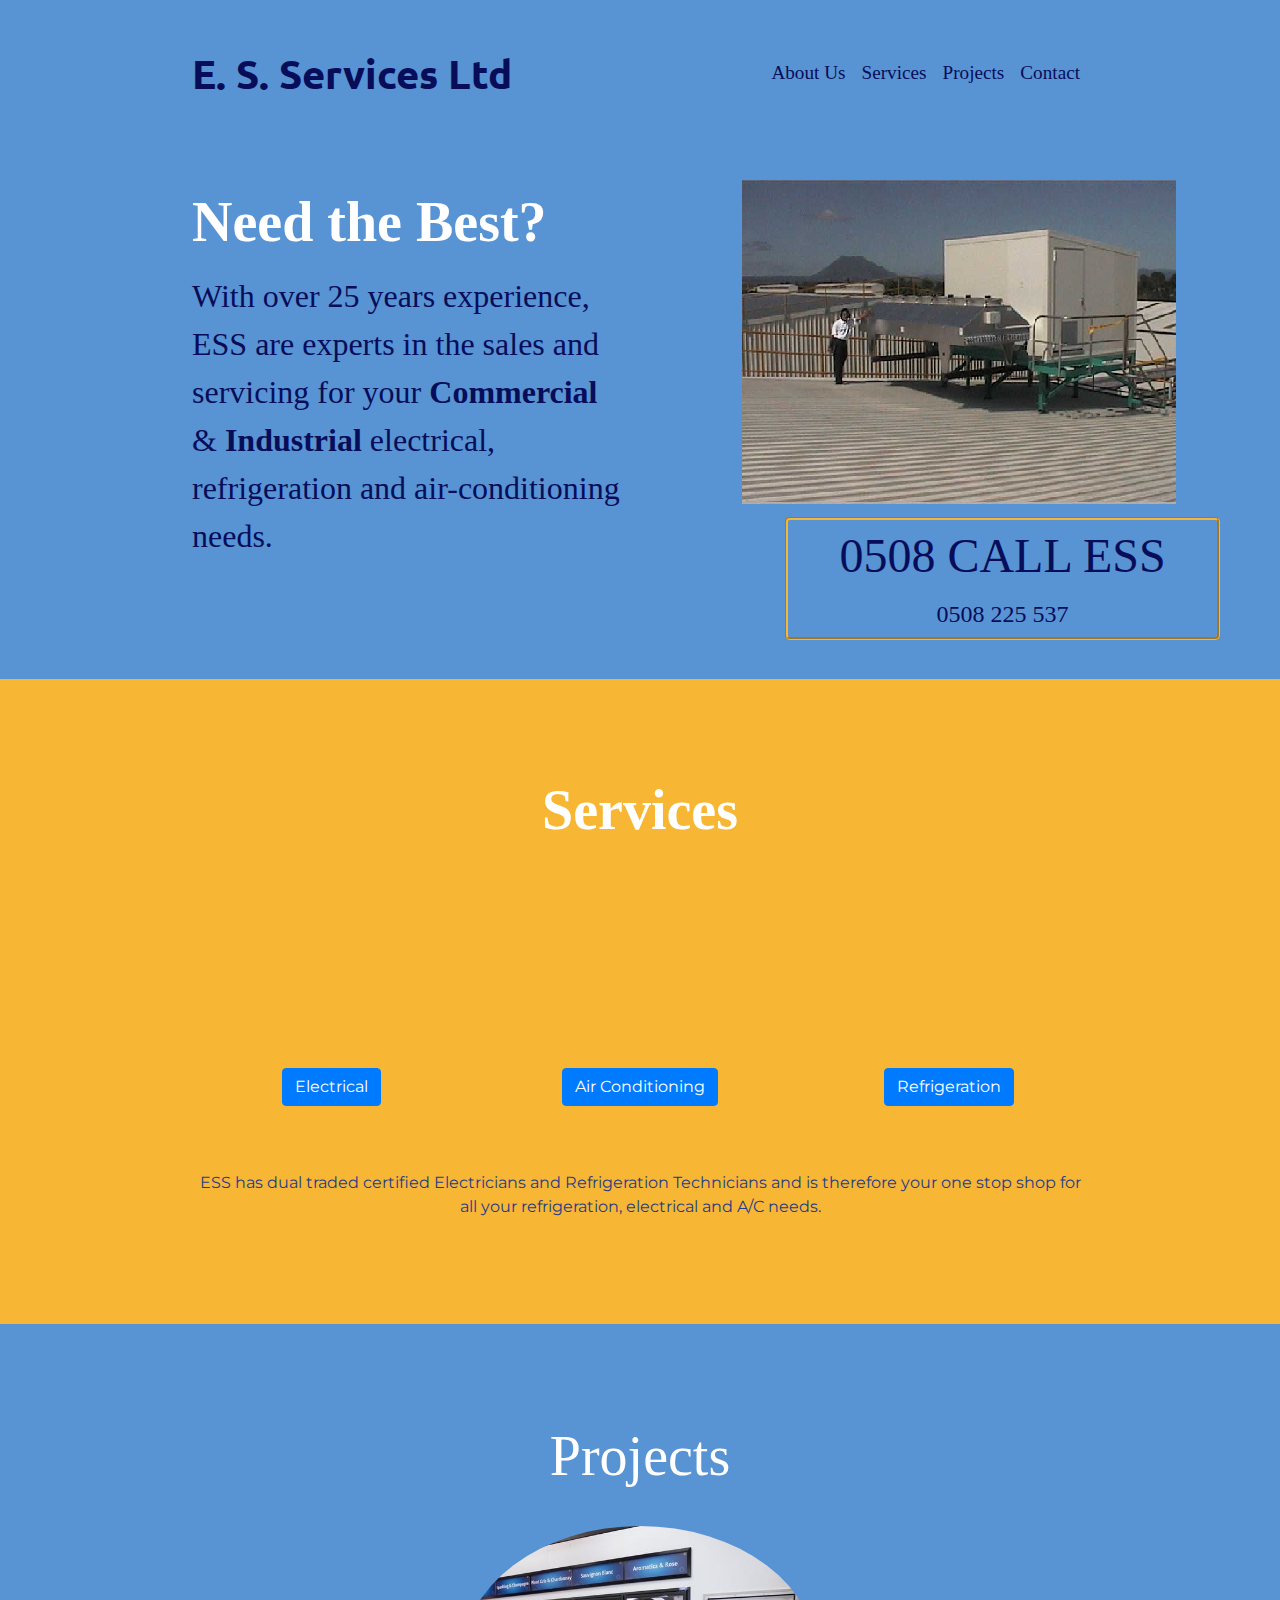
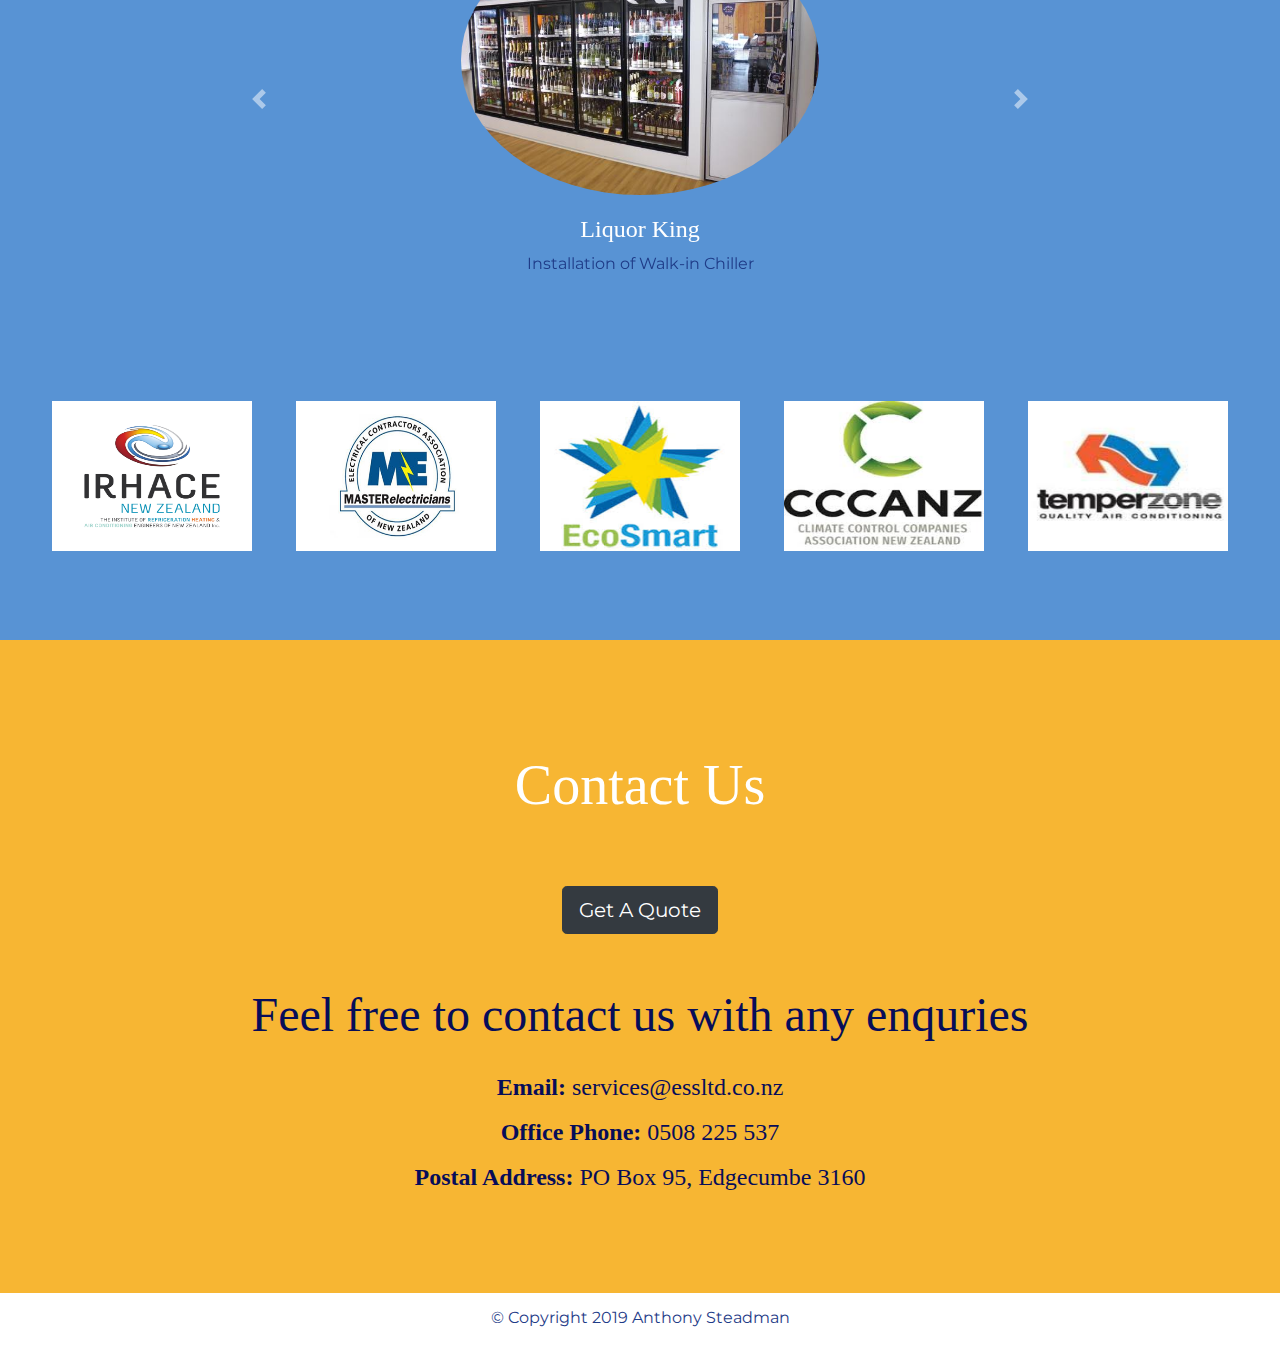
<file: index.html>
<!DOCTYPE html>
<html>

<head>
  <meta charset="utf-8">
  <title>E S Services</title>

<!-- Google Fonts -->
<link href="https://fonts.googleapis.com/css?family=Montserrat|Ubuntu" rel="stylesheet">
<!-- Favicon -->
  <link rel="icon" href="favicon.ico">
<!-- CSS Stylesheets -->
<link rel="stylesheet" href="https://stackpath.bootstrapcdn.com/bootstrap/4.3.1/css/bootstrap.min.css" integrity="sha384-ggOyR0iXCbMQv3Xipma34MD+dH/1fQ784/j6cY/iJTQUOhcWr7x9JvoRxT2MZw1T" crossorigin="anonymous">
<link rel="stylesheet" href="css/styles.css">

<!-- Font Awesome -->
<link rel="stylesheet" href="https://use.fontawesome.com/releases/v5.7.2/css/all.css" integrity="sha384-fnmOCqbTlWIlj8LyTjo7mOUStjsKC4pOpQbqyi7RrhN7udi9RwhKkMHpvLbHG9Sr" crossorigin="anonymous">

<!-- Bootstrap Script -->
<script src="https://code.jquery.com/jquery-3.3.1.slim.min.js" integrity="sha384-q8i/X+965DzO0rT7abK41JStQIAqVgRVzpbzo5smXKp4YfRvH+8abtTE1Pi6jizo" crossorigin="anonymous"></script>
<script src="https://cdnjs.cloudflare.com/ajax/libs/popper.js/1.14.7/umd/popper.min.js" integrity="sha384-UO2eT0CpHqdSJQ6hJty5KVphtPhzWj9WO1clHTMGa3JDZwrnQq4sF86dIHNDz0W1" crossorigin="anonymous"></script>
<script src="https://stackpath.bootstrapcdn.com/bootstrap/4.3.1/js/bootstrap.min.js" integrity="sha384-JjSmVgyd0p3pXB1rRibZUAYoIIy6OrQ6VrjIEaFf/nJGzIxFDsf4x0xIM+B07jRM" crossorigin="anonymous"></script>

</head>

<body>


    <section id="title">

  <div class="container-fluid">



    <!-- Nav Bar -->
<nav class="navbar navbar-expand-lg navbra-dark">

  <a class="navbar-brand" href="index.html">E. S. Services Ltd</a>

  <button class="navbar-toggler" type="button" data-toggle="collapse" data-target="#navbarTogglerDemo02">
    <span class="navbar-toggler-icon"></span>
  </button>

  <div class="collapse navbar-collapse" id="navbarTogglerDemo02">

    <ul class="navbar-nav ml-auto">
      <li class="nav-item">
        <a class="nav-link" href="about.html">About Us</a>
      </li>
      <li class="nav-item">
        <a class="nav-link" href="#services">Services</a>
      </li>
      <li class="nav-item">
        <a class="nav-link" href="#projects">Projects</a>
      </li>
      <li class="nav-item">
        <a class="nav-link" href="#contact">Contact</a>
      </li>
    </ul>
  </div>
</nav>




    <!-- Title -->



<div class="row">


    <div class="col-lg-6">
      <h1 class="title-heading"><b>Need the Best?</b></h1>
      <h2 class="title-text">With over 25 years experience, ESS are experts in the sales and servicing for your <b>Commercial</b> & <b>Industrial</b> electrical, refrigeration and air-conditioning needs.</h2>
    </div>

    <div class="col-lg-6">
<img class="title-image" src="images/title.png" alt="title-img">
<div class="phone-number">
  <h2>0508 CALL ESS</h2>
  <h3>0508 225 537</h3>
</div>


    </div>
</div>
</div>
  </section>


<!-- Services -->

  <section id="services">

<h1><b>Services</b></h1>
<div class="row">

<div class="service-box col-lg 4 col-md-12">
  <i class="icon fas fa-bolt fa-4x"></i>

      <a class="icon-text btn btn-primary" href="electrical.html" type="button">Electrical</a>

</div>
<div class="service-box col-lg-4 col-md-12">
  <i class="icon fas fa-wind fa-4x"></i>
      <a class="icon-text btn btn-primary" href="aircon.html" type="button">Air Conditioning</a>

    </div>
<div class="service-box col-lg-4 col-md-12">
  <i class="icon fas fa-snowflake fa-4x"></i>
      <a class="icon-text btn btn-primary" href="refrigeration.html" type="button">Refrigeration</a>

    </div>
</div>
<p>
ESS has dual traded certified Electricians and Refrigeration Technicians and is therefore your one stop shop for all your refrigeration, electrical and A/C needs.
</p>
  </section>


<!-- Projects -->

<section id="projects">
  <h1>Projects</h1>
  <div id="project-carousel" class="carousel slide" data-ride="false">
    <div class="carousel-inner">
      <div class="carousel-item active">
        <img class="project-image" src="images/liquor.jpg" alt="liquor-img">
        <h3>Liquor King</h3>
        <p class="project-text">Installation of Walk-in Chiller</p>


      </div>
      <div class="carousel-item">
        <img class="project-image" src="images/lights-project.jpg" alt="lights-img">
        <h3>Edgecumbe Rugby Club</h3>
        <p class="project-text">Installation of Rugby lights</p>
      </div>
    </div>
    <a class="carousel-control-prev" href="#project-carousel" role="button" data-slide="prev">
      <span class="carousel-control-prev-icon" aria-hidden="true"></span>
      <span class="sr-only">Previous</span>
    </a>
    <a class="carousel-control-next" href="#project-carousel" role="button" data-slide="next">
      <span class="carousel-control-next-icon" aria-hidden="true"></span>
      <span class="sr-only">Next</span>
    </a>
  </div>




</section>


<!-- Brands -->

<section id="brands">

  <img class="brand-logo" src="images/irhace-Logo.jpg" alt="irhace-logo">
  <img class="brand-logo" src="images/masterelec-logo.jpg" alt="masterelec-logo">
  <img class="brand-logo" src="images/ecosmart-logo.jpg" alt="ecosmart-logo">
  <img class="brand-logo" src="images/cccanz-logo.jpg" alt="cccanz-logo">
  <img class="brand-logo" src="images/temperzone-logo.jpg" alt="temperzone-logo">
</section>



<!-- Contact Us -->

<section id="contact">

  <h2 class="contact-heading">Contact Us</h2>
  <a type="button" href="quoteform.html" class="quote-btn cta-btn btn btn-dark btn-lg download-button"></i>Get A Quote</a>
  <h2 class="contact-subheading">Feel free to contact us with any enquries</h2>
  <h3 class="contact-text"><b>Email:</b> services@essltd.co.nz</h3>
  <h3 class="contact-text"><b>Office Phone:</b> 0508 225 537</h3>
  <h3 class="contact-text"><b>Postal Address:</b> PO Box 95, Edgecumbe 3160</h3>





</section>


<!-- Footer -->

<footer id="footer">

  <p>© Copyright 2019 Anthony Steadman</p>

</footer>


</body>

</html>
</file>
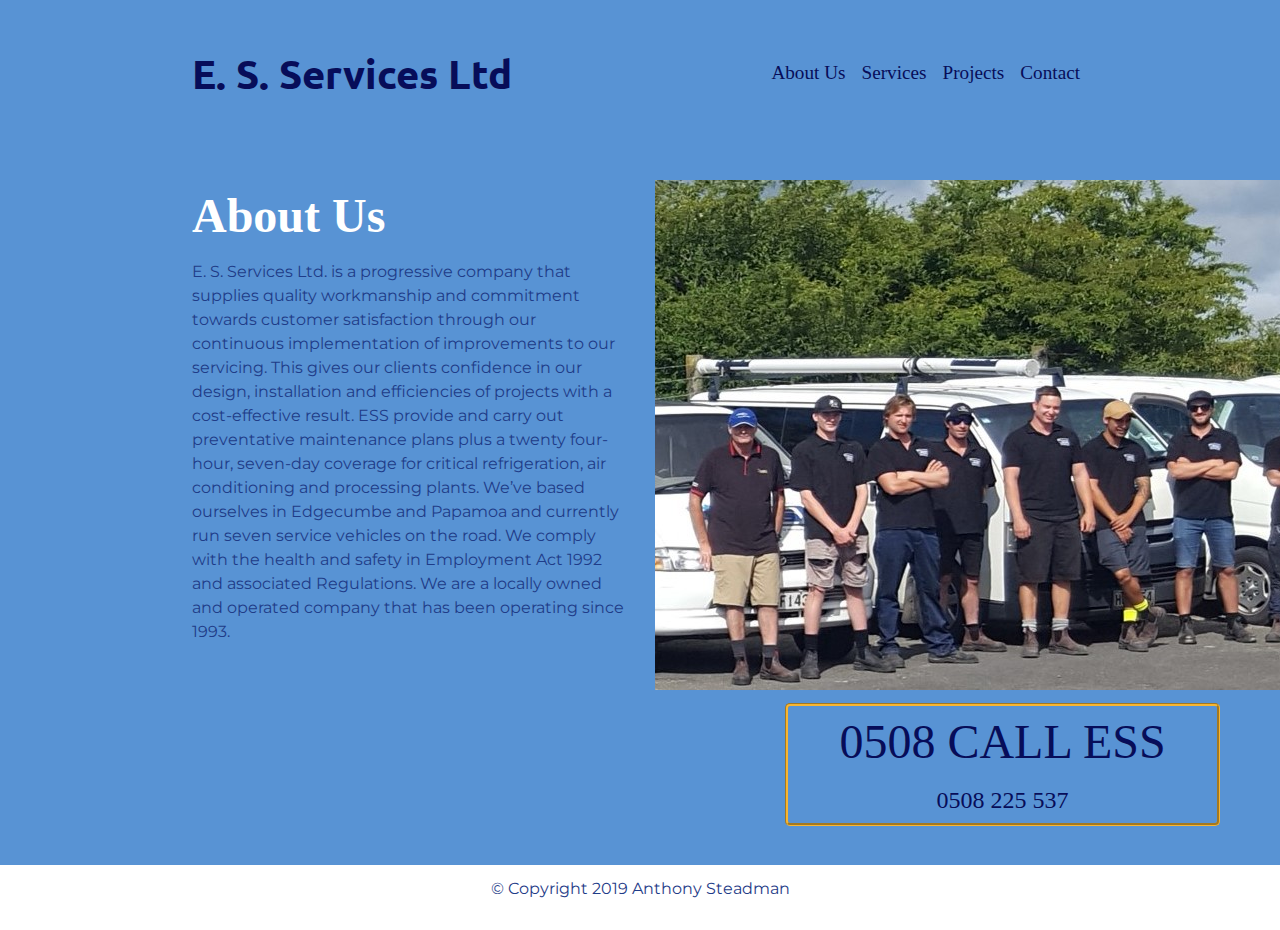
<file: about.html>
<!DOCTYPE html>
<html>

<head>
  <meta charset="utf-8">
  <title>About Us</title>

<!-- Google Fonts -->
<link href="https://fonts.googleapis.com/css?family=Montserrat|Ubuntu" rel="stylesheet">

<!-- CSS Stylesheets -->
<link rel="stylesheet" href="https://stackpath.bootstrapcdn.com/bootstrap/4.3.1/css/bootstrap.min.css" integrity="sha384-ggOyR0iXCbMQv3Xipma34MD+dH/1fQ784/j6cY/iJTQUOhcWr7x9JvoRxT2MZw1T" crossorigin="anonymous">
<link rel="stylesheet" href="css/styles.css">

<!-- Font Awesome -->
<link rel="stylesheet" href="https://use.fontawesome.com/releases/v5.7.2/css/all.css" integrity="sha384-fnmOCqbTlWIlj8LyTjo7mOUStjsKC4pOpQbqyi7RrhN7udi9RwhKkMHpvLbHG9Sr" crossorigin="anonymous">

<!-- Bootstrap Script -->
<script src="https://code.jquery.com/jquery-3.3.1.slim.min.js" integrity="sha384-q8i/X+965DzO0rT7abK41JStQIAqVgRVzpbzo5smXKp4YfRvH+8abtTE1Pi6jizo" crossorigin="anonymous"></script>
<script src="https://cdnjs.cloudflare.com/ajax/libs/popper.js/1.14.7/umd/popper.min.js" integrity="sha384-UO2eT0CpHqdSJQ6hJty5KVphtPhzWj9WO1clHTMGa3JDZwrnQq4sF86dIHNDz0W1" crossorigin="anonymous"></script>
<script src="https://stackpath.bootstrapcdn.com/bootstrap/4.3.1/js/bootstrap.min.js" integrity="sha384-JjSmVgyd0p3pXB1rRibZUAYoIIy6OrQ6VrjIEaFf/nJGzIxFDsf4x0xIM+B07jRM" crossorigin="anonymous"></script>

</head>

<body>


    <section id="title">

  <div class="container-fluid">



    <!-- Nav Bar -->
<nav class="navbar navbar-expand-lg navbra-dark">

  <a class="navbar-brand" href="index.html">E. S. Services Ltd</a>

  <button class="navbar-toggler" type="button" data-toggle="collapse" data-target="#navbarTogglerDemo02">
    <span class="navbar-toggler-icon"></span>
  </button>

  <div class="collapse navbar-collapse" id="navbarTogglerDemo02">

    <ul class="navbar-nav ml-auto">
      <li class="nav-item">
        <a class="nav-link" href="about.html">About Us</a>
      </li>
      <li class="nav-item">
        <a class="nav-link" href="index.html#services">Services</a>
      </li>
      <li class="nav-item">
        <a class="nav-link" href="index.html#projects">Projects</a>
      </li>
      <li class="nav-item">
        <a class="nav-link" href="index.html#contact">Contact</a>
      </li>
    </ul>
  </div>
</nav>


<!-- About title -->



<div class="row">


    <div class="col-lg-6">
      <h2 class="title-heading"><b>About Us</b></h2>
      <p class="normal-text">E. S. Services Ltd. is a progressive company that supplies quality workmanship and commitment towards customer satisfaction through our continuous implementation of improvements to our servicing. This gives our clients confidence in our design, installation and efficiencies of projects with a cost-effective result.
ESS provide and carry out preventative maintenance plans plus a twenty four-hour, seven-day coverage for critical refrigeration, air conditioning and processing plants.
We’ve based ourselves in Edgecumbe and Papamoa and currently run seven service vehicles on the road.
We comply with the health and safety in Employment Act 1992 and associated Regulations.
We are a locally owned and operated company that has been operating since 1993.

</p>
    </div>

    <div class="col-lg-6">
<img class="about-image" src="images/about.jpg" alt="about-img">
<div class="phone-number">
  <h2>0508 CALL ESS</h2>
  <h3>0508 225 537</h3>
</div>


    </div>
</div>
</div>
  </section>

  <footer id="footer">

    <p>© Copyright 2019 Anthony Steadman</p>

  </footer>
</body>
</html>
</file>
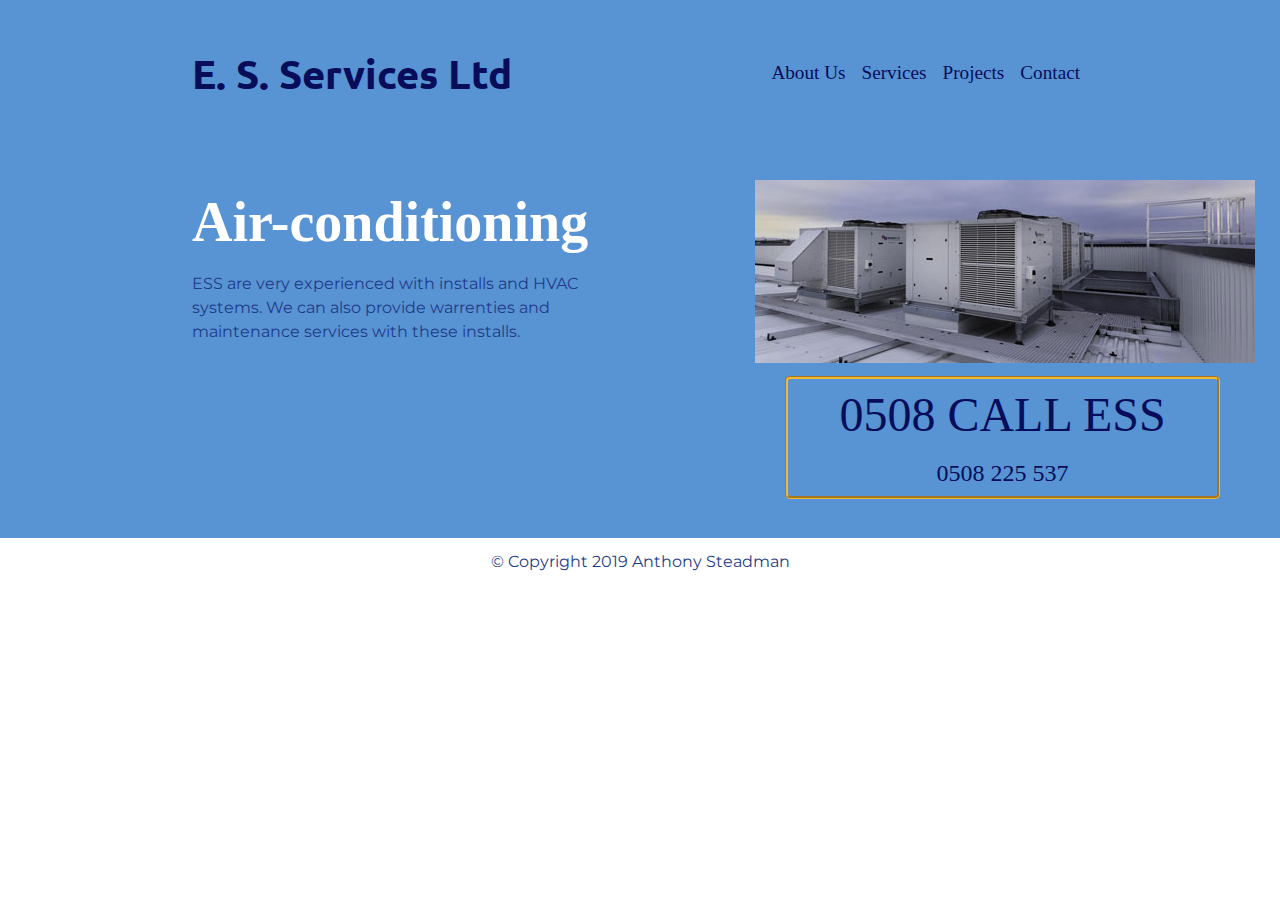
<file: aircon.html>
<!DOCTYPE html>
<html>

<head>
  <meta charset="utf-8">
  <title>E S Services</title>

<!-- Google Fonts -->
<link href="https://fonts.googleapis.com/css?family=Montserrat|Ubuntu" rel="stylesheet">

<!-- CSS Stylesheets -->
<link rel="stylesheet" href="https://stackpath.bootstrapcdn.com/bootstrap/4.3.1/css/bootstrap.min.css" integrity="sha384-ggOyR0iXCbMQv3Xipma34MD+dH/1fQ784/j6cY/iJTQUOhcWr7x9JvoRxT2MZw1T" crossorigin="anonymous">
<link rel="stylesheet" href="css/styles.css">

<!-- Font Awesome -->
<link rel="stylesheet" href="https://use.fontawesome.com/releases/v5.7.2/css/all.css" integrity="sha384-fnmOCqbTlWIlj8LyTjo7mOUStjsKC4pOpQbqyi7RrhN7udi9RwhKkMHpvLbHG9Sr" crossorigin="anonymous">

<!-- Bootstrap Script -->
<script src="https://code.jquery.com/jquery-3.3.1.slim.min.js" integrity="sha384-q8i/X+965DzO0rT7abK41JStQIAqVgRVzpbzo5smXKp4YfRvH+8abtTE1Pi6jizo" crossorigin="anonymous"></script>
<script src="https://cdnjs.cloudflare.com/ajax/libs/popper.js/1.14.7/umd/popper.min.js" integrity="sha384-UO2eT0CpHqdSJQ6hJty5KVphtPhzWj9WO1clHTMGa3JDZwrnQq4sF86dIHNDz0W1" crossorigin="anonymous"></script>
<script src="https://stackpath.bootstrapcdn.com/bootstrap/4.3.1/js/bootstrap.min.js" integrity="sha384-JjSmVgyd0p3pXB1rRibZUAYoIIy6OrQ6VrjIEaFf/nJGzIxFDsf4x0xIM+B07jRM" crossorigin="anonymous"></script>

</head>

<body>


    <section id="title">

  <div class="container-fluid">



    <!-- Nav Bar -->
<nav class="navbar navbar-expand-lg navbra-dark">

  <a class="navbar-brand" href="index.html">E. S. Services Ltd</a>

  <button class="navbar-toggler" type="button" data-toggle="collapse" data-target="#navbarTogglerDemo02">
    <span class="navbar-toggler-icon"></span>
  </button>

  <div class="collapse navbar-collapse" id="navbarTogglerDemo02">

    <ul class="navbar-nav ml-auto">
      <li class="nav-item">
        <a class="nav-link" href="about.html">About Us</a>
      </li>
      <li class="nav-item">
        <a class="nav-link" href="index.html#services">Services</a>
      </li>
      <li class="nav-item">
        <a class="nav-link" href="index.html#projects">Projects</a>
      </li>
      <li class="nav-item">
        <a class="nav-link" href="index.html#contact">Contact</a>
      </li>
    </ul>
  </div>
</nav>
<!-- Title -->



<div class="row">


<div class="col-lg-6">
  <h1 class="title-heading"><b>Air-conditioning</b></h1>
  <p class="normal-text">ESS are very experienced with installs and HVAC systems. We can also provide warrenties and maintenance services with these installs. </p>
</div>

<div class="col-lg-6">
<img class="aircon-image" src="images/aircon.jpg" alt="aircon-img">
<div class="phone-number">
<h2>0508 CALL ESS</h2>
<h3>0508 225 537</h3>
</div>


</div>
</div>
</div>
</section>

<!-- Footer -->

<footer id="footer">

  <p>© Copyright 2019 Anthony Steadman</p>

</footer>


</body>

</html>
</file>
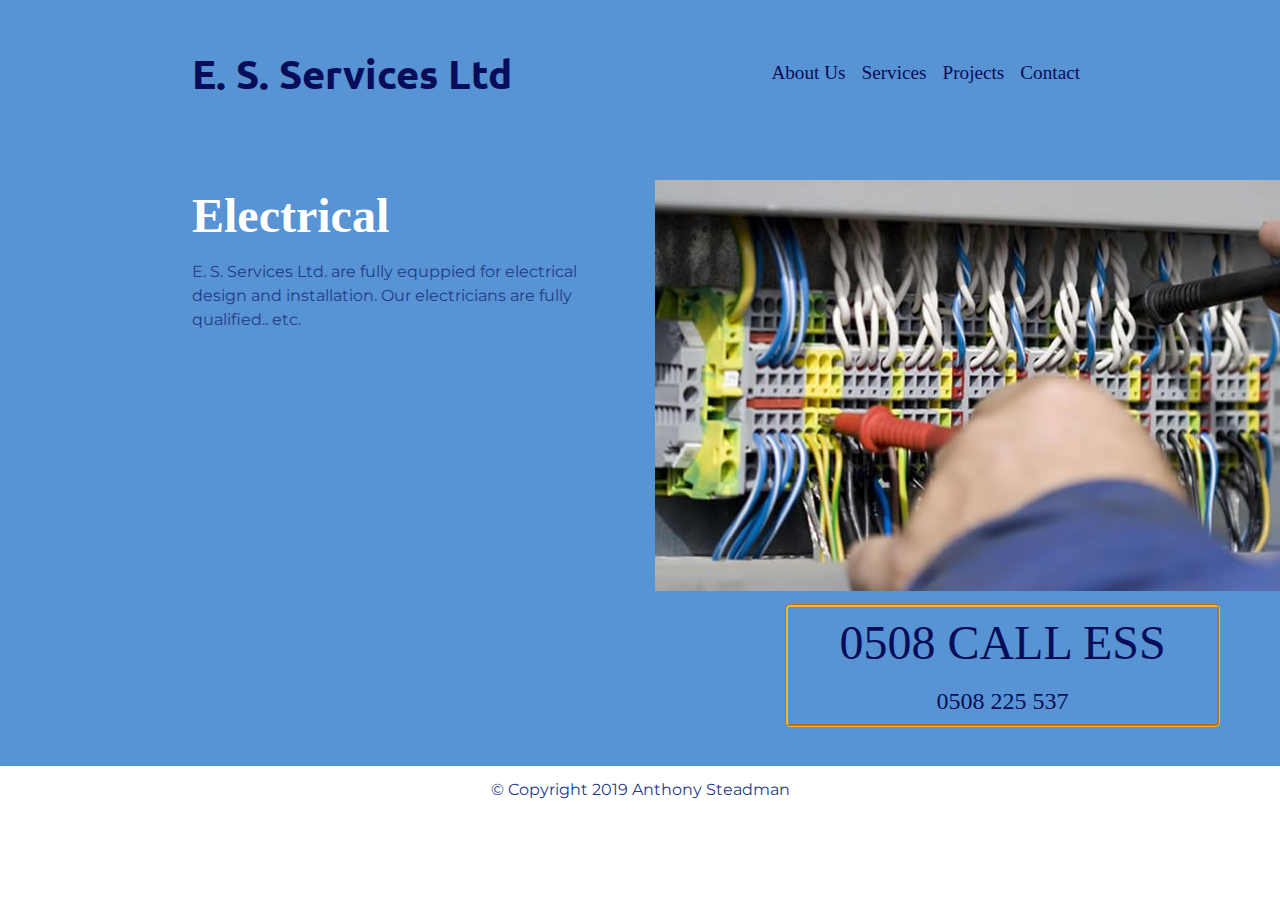
<file: electrical.html>
<!DOCTYPE html>
<html>

<head>
  <meta charset="utf-8">
  <title>E S Services</title>

<!-- Google Fonts -->
<link href="https://fonts.googleapis.com/css?family=Montserrat|Ubuntu" rel="stylesheet">

<!-- CSS Stylesheets -->
<link rel="stylesheet" href="https://stackpath.bootstrapcdn.com/bootstrap/4.3.1/css/bootstrap.min.css" integrity="sha384-ggOyR0iXCbMQv3Xipma34MD+dH/1fQ784/j6cY/iJTQUOhcWr7x9JvoRxT2MZw1T" crossorigin="anonymous">
<link rel="stylesheet" href="css/styles.css">

<!-- Font Awesome -->
<link rel="stylesheet" href="https://use.fontawesome.com/releases/v5.7.2/css/all.css" integrity="sha384-fnmOCqbTlWIlj8LyTjo7mOUStjsKC4pOpQbqyi7RrhN7udi9RwhKkMHpvLbHG9Sr" crossorigin="anonymous">

<!-- Bootstrap Script -->
<script src="https://code.jquery.com/jquery-3.3.1.slim.min.js" integrity="sha384-q8i/X+965DzO0rT7abK41JStQIAqVgRVzpbzo5smXKp4YfRvH+8abtTE1Pi6jizo" crossorigin="anonymous"></script>
<script src="https://cdnjs.cloudflare.com/ajax/libs/popper.js/1.14.7/umd/popper.min.js" integrity="sha384-UO2eT0CpHqdSJQ6hJty5KVphtPhzWj9WO1clHTMGa3JDZwrnQq4sF86dIHNDz0W1" crossorigin="anonymous"></script>
<script src="https://stackpath.bootstrapcdn.com/bootstrap/4.3.1/js/bootstrap.min.js" integrity="sha384-JjSmVgyd0p3pXB1rRibZUAYoIIy6OrQ6VrjIEaFf/nJGzIxFDsf4x0xIM+B07jRM" crossorigin="anonymous"></script>

</head>

<body>


    <section id="title">

  <div class="container-fluid">



    <!-- Nav Bar -->
<nav class="navbar navbar-expand-lg navbra-dark">

  <a class="navbar-brand" href="index.html">E. S. Services Ltd</a>

  <button class="navbar-toggler" type="button" data-toggle="collapse" data-target="#navbarTogglerDemo02">
    <span class="navbar-toggler-icon"></span>
  </button>

  <div class="collapse navbar-collapse" id="navbarTogglerDemo02">

    <ul class="navbar-nav ml-auto">
      <li class="nav-item">
        <a class="nav-link" href="about.html">About Us</a>
      </li>
      <li class="nav-item">
        <a class="nav-link" href="index.html#services">Services</a>
      </li>
      <li class="nav-item">
        <a class="nav-link" href="index.html#projects">Projects</a>
      </li>
      <li class="nav-item">
        <a class="nav-link" href="index.html#contact">Contact</a>
      </li>
    </ul>
  </div>
</nav>

<!-- electrical title -->
<div class="row">


    <div class="col-lg-6">
      <h2 class="title-heading"><b>Electrical</b></h2>
      <p class="normal-text">E. S. Services Ltd. are fully equppied for electrical design and installation. Our electricians are fully qualified.. etc.

</p>
    </div>

    <div class="col-lg-6">
<img class="electrical-image" src="images/electrical.jpg" alt="electrical-img">
<div class="phone-number">
  <h2>0508 CALL ESS</h2>
  <h3>0508 225 537</h3>
</div>
</div>
</div>
</div>
</section>
<!-- Footer -->

<footer id="footer">

  <p>© Copyright 2019 Anthony Steadman</p>

</footer>


</body>

</html>
</file>
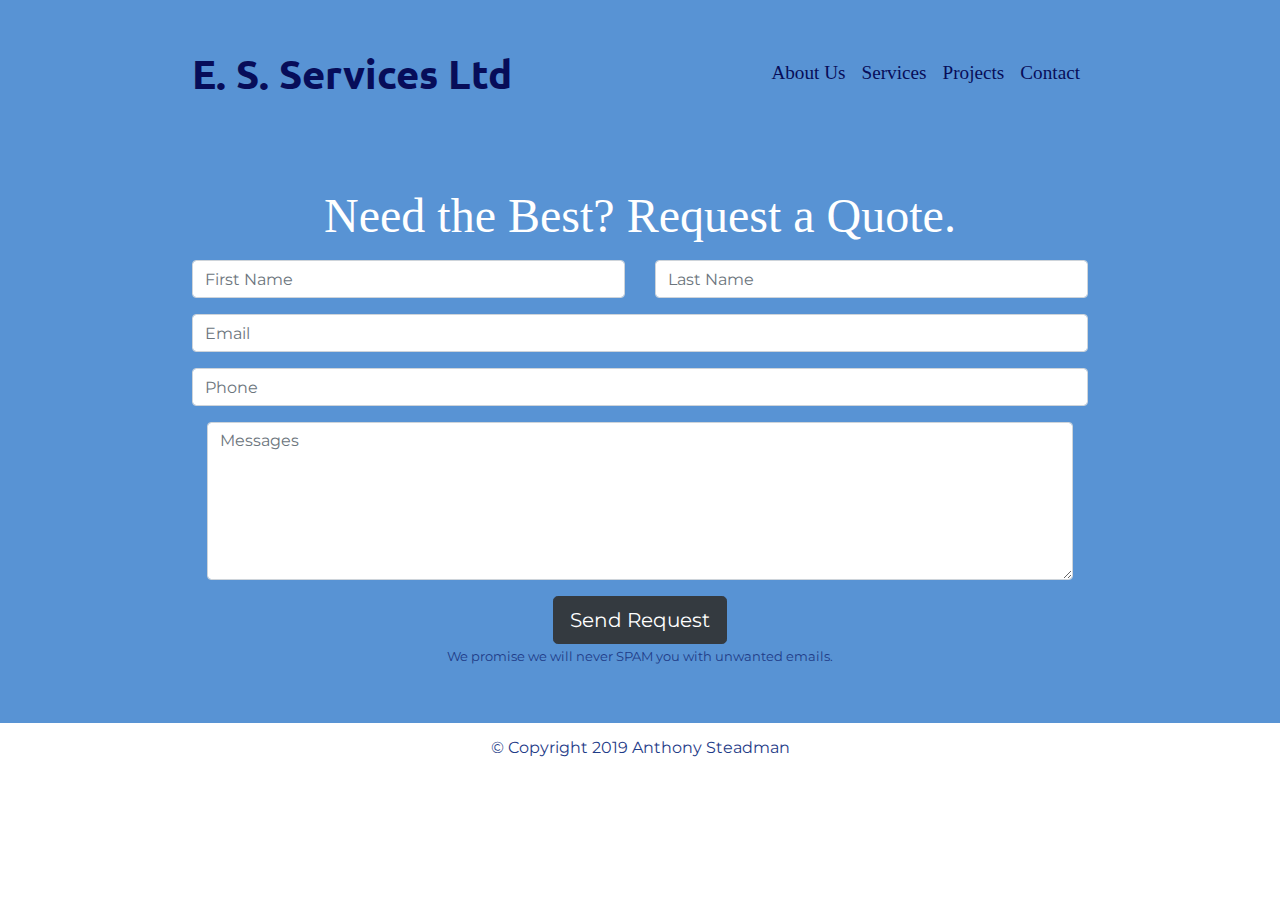
<file: quoteform.html>
<!DOCTYPE html>
<html>

<head>
  <meta charset="utf-8">
  <title>About Us</title>

<!-- Google Fonts -->
<link href="https://fonts.googleapis.com/css?family=Montserrat|Ubuntu" rel="stylesheet">

<!-- CSS Stylesheets -->
<link rel="stylesheet" href="https://stackpath.bootstrapcdn.com/bootstrap/4.3.1/css/bootstrap.min.css" integrity="sha384-ggOyR0iXCbMQv3Xipma34MD+dH/1fQ784/j6cY/iJTQUOhcWr7x9JvoRxT2MZw1T" crossorigin="anonymous">
<link rel="stylesheet" href="css/styles.css">

<!-- Font Awesome -->
<link rel="stylesheet" href="https://use.fontawesome.com/releases/v5.7.2/css/all.css" integrity="sha384-fnmOCqbTlWIlj8LyTjo7mOUStjsKC4pOpQbqyi7RrhN7udi9RwhKkMHpvLbHG9Sr" crossorigin="anonymous">

<!-- Bootstrap Script -->
<script src="https://code.jquery.com/jquery-3.3.1.slim.min.js" integrity="sha384-q8i/X+965DzO0rT7abK41JStQIAqVgRVzpbzo5smXKp4YfRvH+8abtTE1Pi6jizo" crossorigin="anonymous"></script>
<script src="https://cdnjs.cloudflare.com/ajax/libs/popper.js/1.14.7/umd/popper.min.js" integrity="sha384-UO2eT0CpHqdSJQ6hJty5KVphtPhzWj9WO1clHTMGa3JDZwrnQq4sF86dIHNDz0W1" crossorigin="anonymous"></script>
<script src="https://stackpath.bootstrapcdn.com/bootstrap/4.3.1/js/bootstrap.min.js" integrity="sha384-JjSmVgyd0p3pXB1rRibZUAYoIIy6OrQ6VrjIEaFf/nJGzIxFDsf4x0xIM+B07jRM" crossorigin="anonymous"></script>

</head>

<body>


    <section id="title">

  <div class="container-fluid">



    <!-- Nav Bar -->
<nav class="navbar navbar-expand-lg navbra-dark">

  <a class="navbar-brand" href="index.html">E. S. Services Ltd</a>

  <button class="navbar-toggler" type="button" data-toggle="collapse" data-target="#navbarTogglerDemo02">
    <span class="navbar-toggler-icon"></span>
  </button>

  <div class="collapse navbar-collapse" id="navbarTogglerDemo02">

    <ul class="navbar-nav ml-auto">
      <li class="nav-item">
        <a class="nav-link" href="about.html">About Us</a>
      </li>
      <li class="nav-item">
        <a class="nav-link" href="index.html#services">Services</a>
      </li>
      <li class="nav-item">
        <a class="nav-link" href="index.html#projects">Projects</a>
      </li>
      <li class="nav-item">
        <a class="nav-link" href="index.html#contact">Contact</a>
      </li>
    </ul>
  </div>
</nav>



<!-- service-form -->

<form>
                        <div class="service-form">
                            <div class="row">
                                <div class="col-xl-12 col-lg-12 col-md-12 col-sm-12 col-12 mb10 ">
                                    <h2 class="quote-heading">Need the Best? Request a Quote.</h2>
                                </div>
                                <div class="col-xl-6 col-lg-6 col-md-6 col-sm-12 col-12 ">
                                    <div class="form-group service-form-group">
                                        <label class="control-label sr-only" for="name"></label>
                                        <input id="name" type="text" placeholder="First Name" class="form-control" required>

                                    </div>
                                </div>
                                <div class="col-xl-6 col-lg-6 col-md-6 col-sm-12 col-12  ">
                                    <div class="form-group service-form-group">
                                        <label class="control-label sr-only" for="name"></label>
                                        <input id="name" type="text" placeholder="Last Name" class="form-control" required>

                                    </div>
                                </div>
                                <div class="col-xl-12 col-lg-12 col-md-12 col-sm-12 col-12 ">
                                    <div class="form-group service-form-group">
                                        <label class="control-label sr-only" for="email"></label>
                                        <input id="email" type="email" placeholder="Email" class="form-control" required>

                                    </div>
                                </div>
                                <div class="col-xl-12 col-lg-12 col-md-12 col-sm-12 col-12 ">
                                    <div class="form-group service-form-group">
                                        <label class="control-label sr-only" for="phone"></label>
                                        <input id="phone" type="text" placeholder="Phone" class="form-control" required>

                                    </div>
                                </div>


                                </div>
                                <div class="col-xl-12 col-lg-12 col-md-12 col-sm-12 col-12 ">
                                    <div class="form-group">
                                        <label class="control-label sr-only" for="textarea"></label>
                                        <textarea class="form-control" id="textarea" name="textarea" rows="6" placeholder="Messages"></textarea>
                                    </div>
                                </div>
                                <div class=" btn-quote col-xl-12 col-lg-12 col-md-12 col-sm-12 col-12 ">
                                    <button type="submit" name="singlebutton" class=" btn btn-default btn btn-dark btn-lg mb10">Send Request</button>
                                    <p><small>We promise we will never SPAM you with unwanted emails.</small></p>
                                </div>
                            </div>
                        </div>
                    </form>
<section>


                    <!-- Footer -->

                    <footer id="footer">

                      <p>© Copyright 2019 Anthony Steadman</p>

                    </footer>


                    </body>

                    </html>
</file>
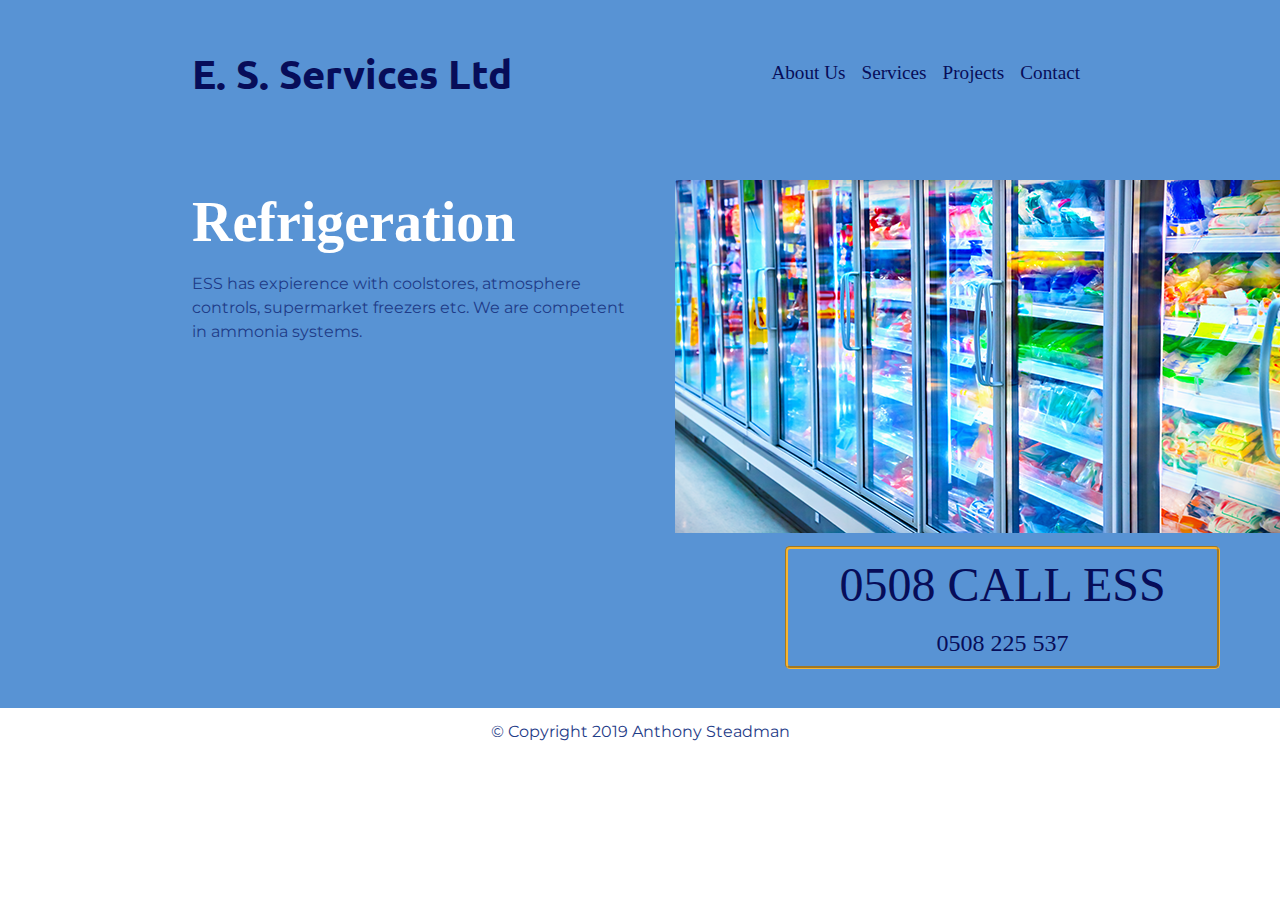
<file: refrigeration.html>
<!DOCTYPE html>
<html>

<head>
  <meta charset="utf-8">
  <title>E S Services</title>

<!-- Google Fonts -->
<link href="https://fonts.googleapis.com/css?family=Montserrat|Ubuntu" rel="stylesheet">

<!-- CSS Stylesheets -->
<link rel="stylesheet" href="https://stackpath.bootstrapcdn.com/bootstrap/4.3.1/css/bootstrap.min.css" integrity="sha384-ggOyR0iXCbMQv3Xipma34MD+dH/1fQ784/j6cY/iJTQUOhcWr7x9JvoRxT2MZw1T" crossorigin="anonymous">
<link rel="stylesheet" href="css/styles.css">

<!-- Font Awesome -->
<link rel="stylesheet" href="https://use.fontawesome.com/releases/v5.7.2/css/all.css" integrity="sha384-fnmOCqbTlWIlj8LyTjo7mOUStjsKC4pOpQbqyi7RrhN7udi9RwhKkMHpvLbHG9Sr" crossorigin="anonymous">

<!-- Bootstrap Script -->
<script src="https://code.jquery.com/jquery-3.3.1.slim.min.js" integrity="sha384-q8i/X+965DzO0rT7abK41JStQIAqVgRVzpbzo5smXKp4YfRvH+8abtTE1Pi6jizo" crossorigin="anonymous"></script>
<script src="https://cdnjs.cloudflare.com/ajax/libs/popper.js/1.14.7/umd/popper.min.js" integrity="sha384-UO2eT0CpHqdSJQ6hJty5KVphtPhzWj9WO1clHTMGa3JDZwrnQq4sF86dIHNDz0W1" crossorigin="anonymous"></script>
<script src="https://stackpath.bootstrapcdn.com/bootstrap/4.3.1/js/bootstrap.min.js" integrity="sha384-JjSmVgyd0p3pXB1rRibZUAYoIIy6OrQ6VrjIEaFf/nJGzIxFDsf4x0xIM+B07jRM" crossorigin="anonymous"></script>

</head>

<body>


    <section id="title">

  <div class="container-fluid">



    <!-- Nav Bar -->
<nav class="navbar navbar-expand-lg navbra-dark">

  <a class="navbar-brand" href="index.html">E. S. Services Ltd</a>

  <button class="navbar-toggler" type="button" data-toggle="collapse" data-target="#navbarTogglerDemo02">
    <span class="navbar-toggler-icon"></span>
  </button>

  <div class="collapse navbar-collapse" id="navbarTogglerDemo02">

    <ul class="navbar-nav ml-auto">
      <li class="nav-item">
        <a class="nav-link" href="about.html">About Us</a>
      </li>
      <li class="nav-item">
        <a class="nav-link" href="index.html#services">Services</a>
      </li>
      <li class="nav-item">
        <a class="nav-link" href="index.html#projects">Projects</a>
      </li>
      <li class="nav-item">
        <a class="nav-link" href="index.html#contact">Contact</a>
      </li>
    </ul>
  </div>
</nav>

<!-- Title -->



<div class="row">


<div class="col-lg-6">
  <h1 class="title-heading"><b>Refrigeration</b></h1>
  <p class="normal-text">ESS has expierence with coolstores, atmosphere controls, supermarket freezers etc. We are competent in ammonia systems.</p>
</div>

<div class="col-lg-6">
<img class="refrigeration-image" src="images/refrigeration.png" alt="refrigeration-img">
<div class="phone-number">
<h2>0508 CALL ESS</h2>
<h3>0508 225 537</h3>
</div>


</div>
</div>
</div>
</section>

<!-- Footer -->

<footer id="footer">

  <p>© Copyright 2019 Anthony Steadman</p>

</footer>


</body>

</html>
</file>
<file: css/styles.css>
body{
  height: 100%;
  font-family: "Montserrat";
}
html {
  height: 100%;
}

h1 {
font-family: "Montserrat-Black";
  font-size: 3.5rem;
  line-height: 1.5;
}
h2 {
font-family: "Montserrat-bold";
font-size: 3rem;
line-height: 1.5;
}
h3
{
  font-family: "Montserrat-bold";
  font-size: 1.5rem;
}

p {
  color: #1f3c88;
}


/* navigation bar */

.navbar {
  padding: 0 0 4.5rem;

}

.navbar-brand {
  font-family: "Ubuntu";
  font-size: 2.5rem;
  font-weight: bold;
  color: #070d59;
}

.nav-link {
  font-size: 1.2rem;
  font-family: "Montserrat-Light";
  color: #070d59;
}

/* Title */
#title {
background-color:#5893d4;

}
.title-heading {
  color: #fff;
}
.title-text {
  font-size: 2rem;
  color: #070d59;
}
.container-fluid {
  padding:3% 15%;
}
.title-image {
padding-left: 20%;
padding-bottom: 3%;

}
.phone-number {
margin-left: 130px;
  text-align: center;
  border-style: groove;
  border-color:  #f7b633;
    border-radius: 5px;
    width: 435px;
    vertical-align: middle;
      color: #070d59;

}


/* Services */
#services {
  text-align: center;
  padding: 7% 15%;
  background-color: #f7b633;
align-items: center;
color: #fff;

}

.service-box {
  padding: 7%;

}
.icon {
  color: #5893d4;
  margin-bottom: 3rem;
  position: absolute;
  top: 50%;
  left: 50%;
  transform: translate(-50%,-50%);

}
.icon-text
{
  display:inline-block;
vertical-align: -150px;
}

.icon:hover {
  color: #1f3c88;
}

/* Projects */

#projects {
  padding: 7% 15%;
  text-align: center;
  background-color:#5893d4;
  color: #fff;
}

.project-image {
  width: 40%;
  border-radius: 100%;
  margin: 20px;
}

/* Brands */
#brands {
  background-color: #5893d4;
  text-align: center;
  padding-bottom: 3%;
}

.brand-logo {
margin: 20px 20px 50px;
  width: 200px; height: 150px;


}

/* Contact Us */


#contact {
  background-color: #f7b633;
  text-align: center;
  color: #fff;
  padding: 7% 15%;

}
.contact-heading {
font-size: 3.5rem;
line-height: 2;
margin-bottom: 5%;
}
.contact-subheading {
  font-size: 3rem;
  line-height: 1.5;
  color:  #070d59;
  margin-bottom: 2%;
}
.contact-text {
  font-family: "Montserrat-Black";
  font-size: 1.5rem;
line-height: 1.5;
color: #070d59;
margin-bottom: 1%;

}
.quote-btn {
  margin-bottom: 5%;
}

#footer {
  padding: 1% 3%;
  background-color: #fff;
  text-align: center;
}

/* Footer */



/* quote Form */
.btn-quote {
  text-align: center;
}

.quote-heading {
  text-align: center;
  color: #fff;
}

/* aircon */

.aircon-image {
  text-align: center;
  padding-bottom: 3%;
  padding-left: 100px;
}
/* refrigeration */

.refrigeration-image {
  padding-bottom: 3%;
  padding-left: 20px;
}


/* electrical */

.electrical-image {
  padding-bottom: 3%;
  padding-right: 15px;
}



/* about */



.about-image {
  padding-bottom: 3%
}
</file>
